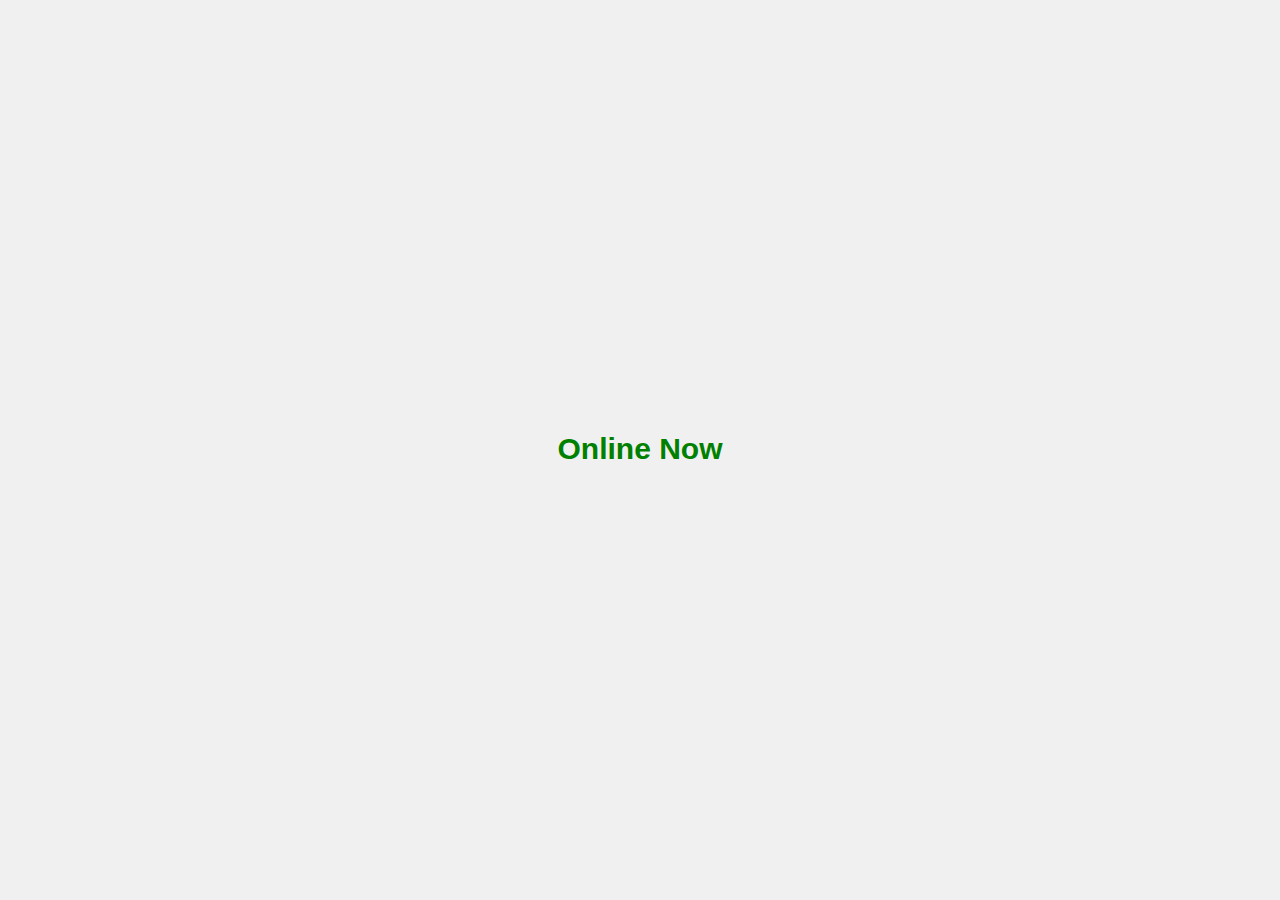
<file: Check Internet Connection.html>
<!DOCTYPE html>
<html lang="en">
<head>
    <meta charset="UTF-8">
    <meta name="viewport" content="width=device-width, initial-scale=1.0">
    <title>Check Internet Connection using</title>
    <link rel="stylesheet" href="Check Internet Connection.css">
</head>
<body>
    <div id="container">
        <h2  class="title">offline Now</h2>
        <ul>
            <li>Checking The Connection </li>
            <li>Checking The Proxy and The Firewall</li>
            <li> Running Windows Network Diagnostics </li>
        </ul>
        <button class="reload">reload</button>
        
    </div>






    <script src="Check Internet Connection.js"></script>
</body>
</html>
</file>
<file: Check Internet Connection.css>
*{
    margin: 0;
    padding: 0;
    box-sizing: border-box;
}
body{
    font-family: Arial, sans-serif;
    background-color: #f0f0f0;

    display: flex;
    justify-content: center;
    align-items: center;
    height: 100vh;
    width: 100%;
    text-transform: capitalize;
}
.reload{
    margin-top: 10px;
    padding: 10px 20px;
    font-size: 16px;
    color: #fff;
    background-color: #333333ab;
    border: none;
    outline: none;
    border-radius: 25px;
    cursor: pointer;
    transition: background-color 0.3s ease;
}
button:hover{
    background-color: #555;
}
.title{
    font-size: 30px;
    margin-bottom: 2px;

}
.hide{
    display: none;
}
</file>
